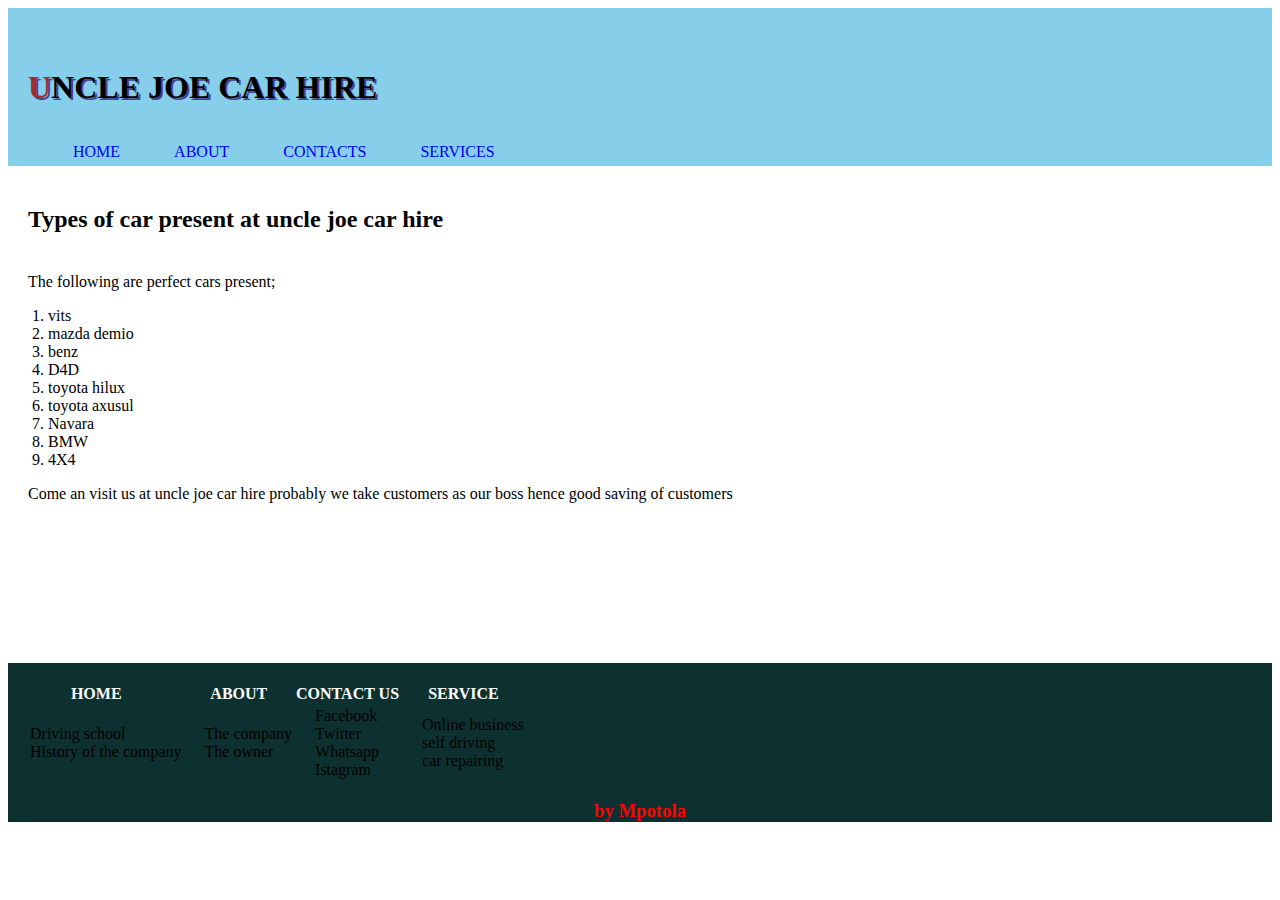
<file: index.html>
<!DOCTYPE html>
<html lang="eng">
    <head>
           <title>uncle joe car hire</title>
           <meta charset=utf-8>
           <link rel="stylesheet" href="style.css">
    </head>
    <head>
        <style>
            #hdr{
            */background-color: rgb(123, 255, 0);*/
            }
            header{
                 background-color: skyblue;
                 padding-top: 40px;
            }
            #joe{
                float:left;
            }
            .joe li{
                 padding: 2px;
                 margin: 3px;
                display: inline-block;
            }
            ul li a{
                text-decoration: none;
                text-transform: uppercase;
                 padding: 20px;
            }
            a:hover{
                color: blue;
                background-color: white;
                transition: 2s;
            }
            span{
                color: brown;
            } 
            h1{
                text-shadow: 2px 2px rgb(67, 67, 143);
                 padding-left: 20px;
                 padding-bottom: 10px;
            }
            footer{
                margin-top: 160px;
                background-color: rgb(13, 49, 49);
            }
           tr th{
                color: white;
                text-transform: uppercase;
                text-align: center; 
            }
           tr td{
                padding-left: 20px;
            }  
            h3{
                color: red;
                text-align: center;
            }
            
        </style>
    </head>
    <body>
        <header>
            <div id="hdr">
               <h1><span>U</span>NCLE JOE CAR HIRE</h1>
               <nav>
               <ul class="joe">
                   <li><a href="home.html">Home</a></li>
                   <li><a href="about.html">About</a></li>
                   <li><a href="contacts.html">Contacts</a></li>
                   <li><a href="service.html">services</a></li>
               </ul>
               </nav>
           </div>
           </header>
        <section>
            <h2>Types of car present at uncle joe car hire</h2>
            <p>The following are perfect cars present;</p>
            <ol>
                <li>vits</li>
                <li>mazda demio</li>
                <li>benz</li>
                <li>D4D</li>
                <li>toyota hilux</li>
                <li>toyota axusul</li>
                <li>Navara</li>
                <li>BMW</li>
                <li>4X4</li>
            </ol>
            <p>Come an visit us at uncle joe car hire probably we take customers as our boss hence good saving of customers</p>
        </section>
        <footer>
            <table>
                <tr>
                    <th>home</th>
                    <th>about</th>
                    <th>contact us</th>
                    <th>service</th>
                </tr>
                <tr>
                    <td>Driving school<br>History of the company</td>
                    <td>The company<br>The owner</td>
                    <td>Facebook<br>Twitter<br>Whatsapp<br>Istagram</td>
                    <td>Online business<br>self driving<br>car repairing</td>
                </tr>
            </table>
            <h3>by Mpotola</h3>
        </footer>
    </body>

</html>
</file>
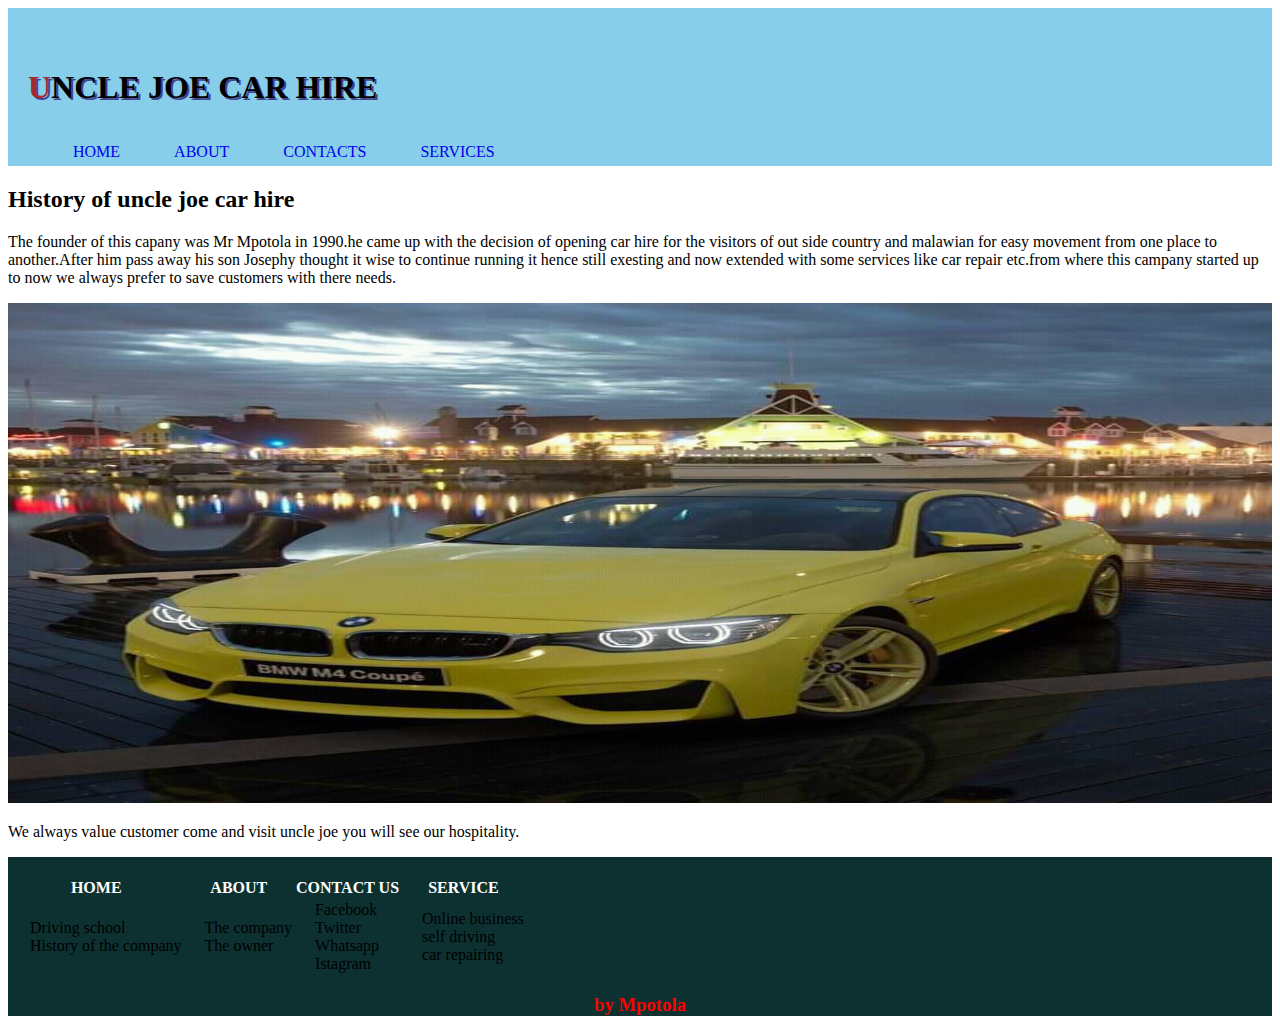
<file: about.html>
<!DOCTYPE html>
<html>
    <head>
        <style>
            header{
                 background-color: skyblue;
                 padding-top: 40px;
            }
            #joe{
                float:left;
            }
            .joe li{
                 padding: 2px;
                 margin: 3px;
                display: inline-block;
            }
            ul li a{
                text-decoration: none;
                text-transform: uppercase;
                 padding: 20px;
            }
            a:hover{
                color: blue;
                background-color: white;
                transition: 2s;
            }
            span{
                color: brown;
            } 
            h1{
                text-shadow: 2px 2px rgb(67, 67, 143);
                 padding-left: 20px;
                 padding-bottom: 10px;
            }
            footer{
                background-color: rgb(13, 49, 49);
            }
           tr th{
                padding-top: 20px;
                color: white;
                text-transform: uppercase;
                text-align: center; 
            }
           tr td{
                padding-left: 20px;
            }  
            h3{
                color: red;
                text-align: center;
            }
        </style>
        
    </head>
    <body>
        <header>
            <div id="hdr">
               <h1><span>U</span>NCLE JOE CAR HIRE</h1>
               <nav>
               <ul class="joe">
                   <li><a href="home.html">Home</a></li>
                   <li><a href="about.html">About</a></li>
                   <li><a href="contacts.html">Contacts</a></li>
                   <li><a href="service.html">services</a></li>
               </ul>
               </nav>
           </div>
           </header>
        <section>
           <h2>History of uncle joe car hire</h2>
           <p>The founder of this capany was Mr Mpotola in 1990.he came up with the decision of opening car hire for the visitors of out side country and malawian for easy movement from one place to another.After him pass away his son Josephy thought it wise to continue running it hence still exesting and now extended with some services like car repair etc.from where this campany started up to now we always prefer to save customers with there needs.</p>
           <img src="images/chidaz2.jpg" width="100%" height="500px">
            <p>We always value customer come and visit uncle joe you will see our hospitality.</p>
        </section>
        <footer>
            <table>
                <tr>
                    <th>home</th>
                    <th>about</th>
                    <th>contact us</th>
                    <th>service</th>
                </tr>
                <tr>
                    <td>Driving school<br>History of the company</td>
                    <td>The company<br>The owner</td>
                    <td>Facebook<br>Twitter<br>Whatsapp<br>Istagram</td>
                    <td>Online business<br>self driving<br>car repairing</td>
                </tr>
            </table>
            <h3>by Mpotola</h3>
        </footer>
   </body>
</html>
</file>
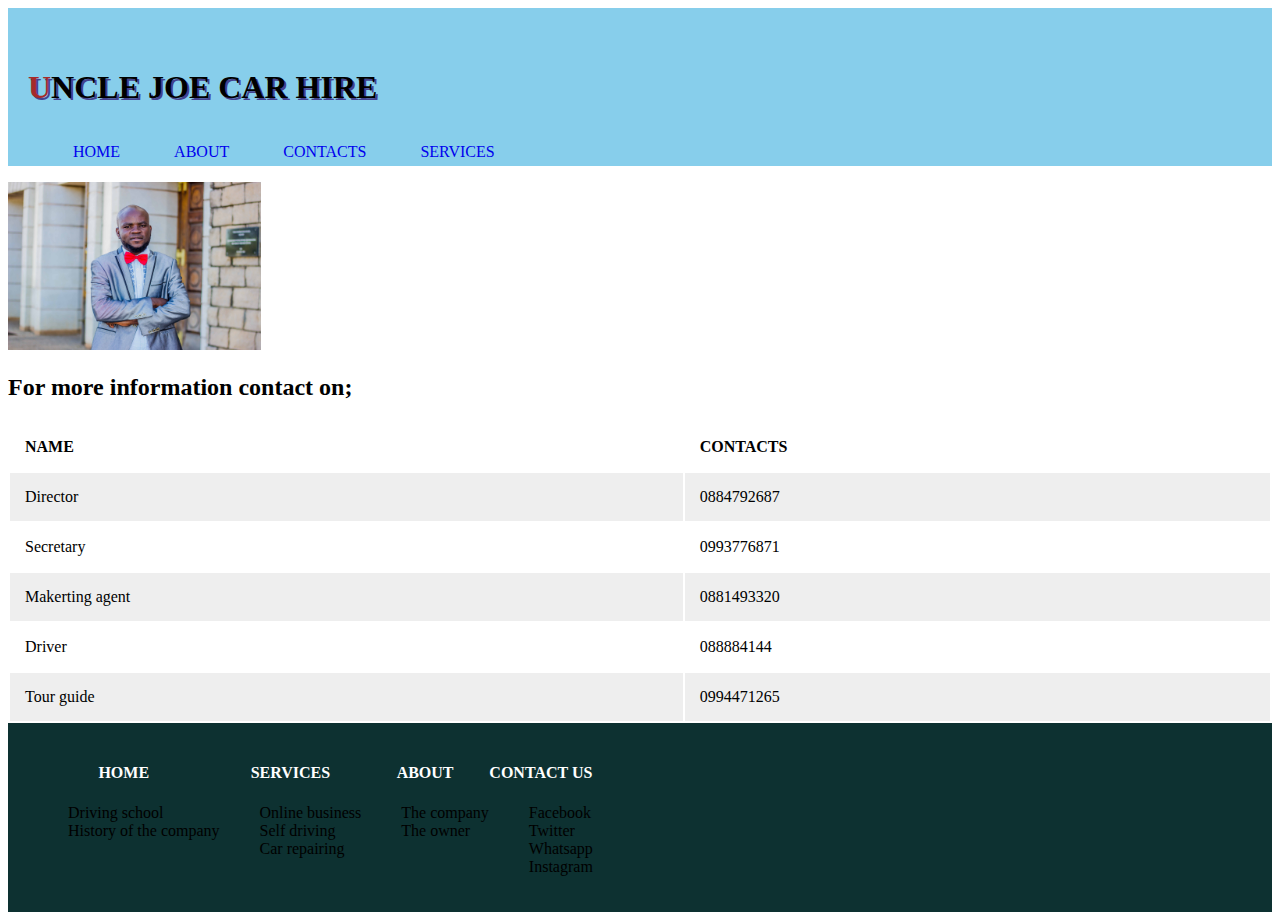
<file: contacts.html>
<!DOCTYPE html>
<html>
    <head>
        <title>contacts</title>
        <style>
            header{
                 background-color: skyblue;
                 padding-top: 40px;
            }
            #joe{
                float:left;
            }
            .joe li{
                 padding: 2px;
                 margin: 3px;
                display: inline-block;
            }
            ul li a{
                text-decoration: none;
                text-transform: uppercase;
                 padding: 20px;
            }
            a:hover{
                color: blue;
                background-color: white;
                transition: 2s;
            }
            span{
                color: brown;
            } 
            h1{
                text-shadow: 2px 2px rgb(67, 67, 143);
                 padding-left: 20px;
                 padding-bottom: 10px;
            }
            table, th, td {
               
            }
           th, td {
               padding: 15px;
               text-align: left;
            }
            table#tb tr:nth-child(even) {
              background-color: #eee;
            }
           table#tb tr:nth-child(odd) {
               background-color: #fff;
            }
           table#tb th {
              text-transform: uppercase;
              color: black;
           }
           .footer{
                background-color:  rgb(13, 49, 49);
                display: flex;
                padding: 20px;
            }
            .ul{
                list-style: none;
                
            }
            h4{
                text-align: center;
                color: white;
                text-transform: uppercase;
            }
        </style>
    </head>
    <body>
        <header>
            <div id="hdr">
               <h1><span>U</span>NCLE JOE CAR HIRE</h1>
               <nav>
               <ul class="joe">
                   <li><a href="home.html">Home</a></li>
                   <li><a href="about.html">About</a></li>
                   <li><a href="contacts.html">Contacts</a></li>
                   <li><a href="service.html">services</a></li>
               </ul>
               </nav>
           </div>
           </header>
        <div>
              <img src="images/p.jpg" width="20%" height="30%">
              <h2>For more information contact on;</h2>
        </div>
        <section>
        <table id="tb" style="width: 100%;">
            <tr>
                <th>name</th>
                <th>contacts</th>
            </tr>
            <tr>
                <td>Director</td>
                <td>0884792687</td>
            </tr>
            <tr>
                <td>Secretary</td>
                <td>0993776871</td>
            </tr>
            <tr>
                <td>Makerting agent</td>
                <td>0881493320</td>
            </tr>
            <tr>
                <td>Driver</td>
                <td>088884144</td>
            </tr>
            <tr>
                <td>Tour guide</td>
                <td>0994471265</td>
            </tr>
        </table>
    </section>
    <footer class="footer">
        <div class="div1">
             <h4>Home</h4>
             <ul class="ul">
                 <li>Driving school</li>
                 <li>History of the company</li>
             </ul>
         </div>
         <div class="div2">
             <h4>Services</h4>
             <ul class="ul">
                 <li>Online business</li>
                 <li>Self driving</li>
                 <li>Car repairing</li>
             </ul>
         </div>
         <div class="div3">
             <h4>About</h4>
             <ul class="ul">
                 <li>The company</li>
                 <li>The owner</li>
             </ul>
         </div>
         <div class="div5">
             <h4>Contact us</h4>
             <ul class="ul">
                 <li>Facebook</li>
                 <li>Twitter</li>
                 <li>Whatsapp</li>
                 <li>Instagram</li>
             </ul>
         </div>
     </footer>

    </body>
</html>
</file>
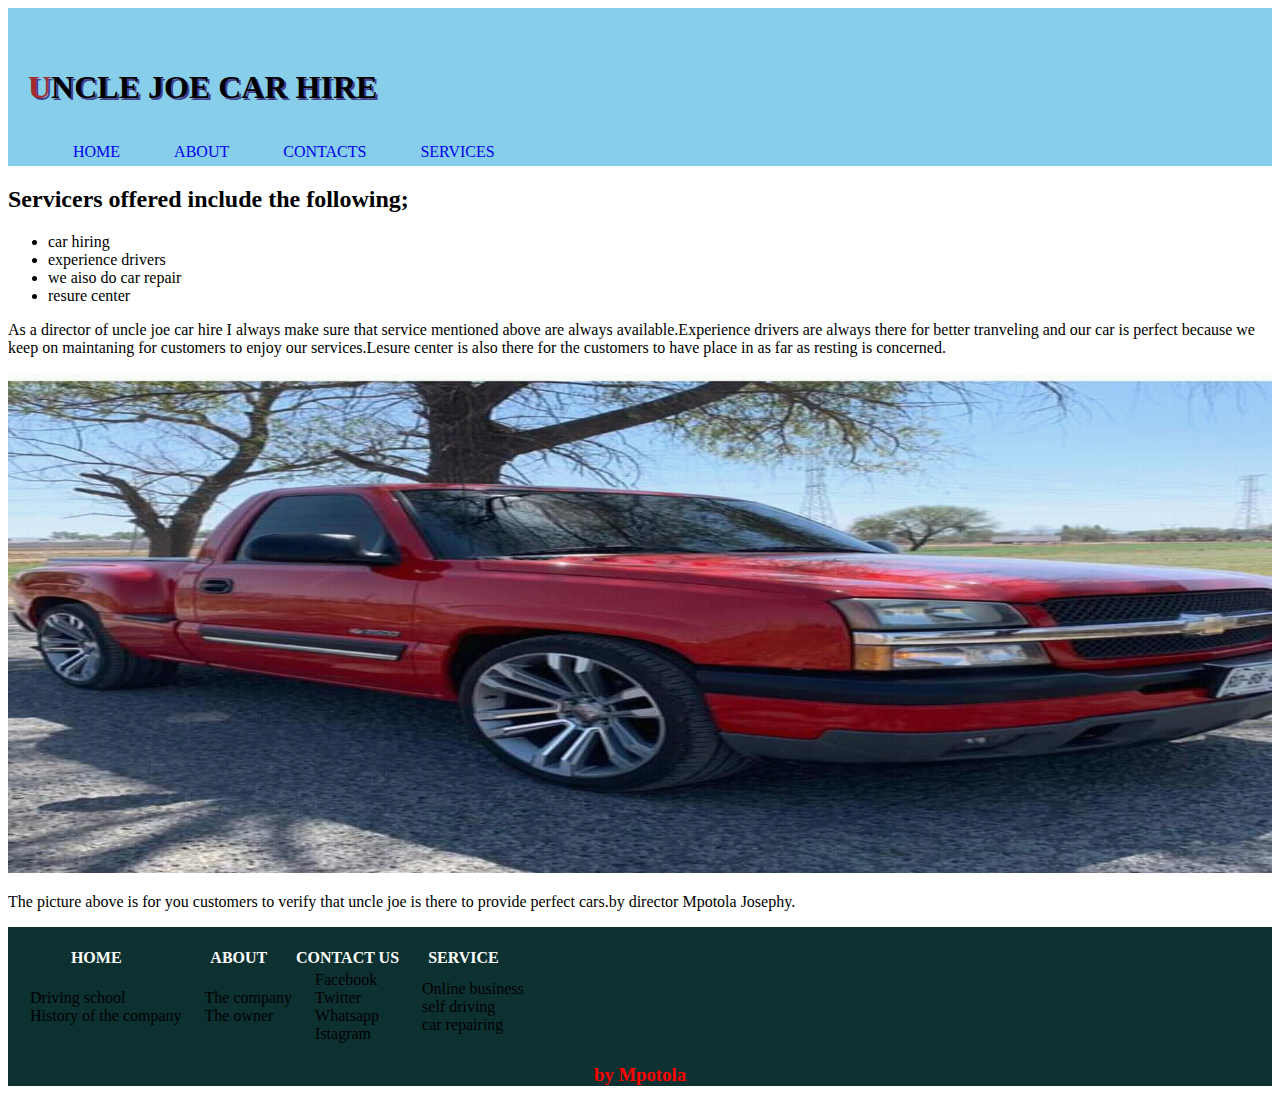
<file: service.html>
<!DOCTYPE html>
<html>
    <head>
    <style>
            header{
                 background-color: skyblue;
                 padding-top: 40px;
            }
            #joe{
                float:left;
            }
            .joe li{
                 padding: 2px;
                 margin: 3px;
                display: inline-block;
            }
            ul li a{
                text-decoration: none;
                text-transform: uppercase;
                 padding: 20px;
            }
            a:hover{
                color: blue;
                background-color: white;
                transition: 2s;
            }
            span{
                color: brown;
            } 
            h1{
                text-shadow: 2px 2px rgb(67, 67, 143);
                 padding-left: 20px;
                 padding-bottom: 10px;
            }
        footer{
            background-color: rgb(13, 49, 49);
        }
       tr th{
            padding-top: 20px;
            color: white;
            text-transform: uppercase;
            text-align: center; 
        }
       tr td{
            padding-left: 20px;
        }  
        h3{
            color: red;
            text-align: center;
        }
      </style>   

    </head>
    <body>
        <header>
            <div id="hdr">
               <h1><span>U</span>NCLE JOE CAR HIRE</h1>
               <nav>
               <ul class="joe">
                   <li><a href="home.html">Home</a></li>
                   <li><a href="about.html">About</a></li>
                   <li><a href="contacts.html">Contacts</a></li>
                   <li><a href="service.html">services</a></li>
               </ul>
               </nav>
           </div>
           </header>
       <div>
          <h2>Servicers offered include the following;</h2>
         <ul>
            <li>car hiring</li>
            <li>experience drivers</li>
            <li>we aiso do car repair</li>
            <li>resure center</li>
          </ul>
        </div>
        <section>
            <p>As a director of uncle joe car hire I always make sure that service mentioned above are always available.Experience drivers are always there for better tranveling and our car is perfect because we keep on maintaning for customers to enjoy our services.Lesure center is also there for the customers to have place in as far as resting is concerned.
            </p>
            <img src="images/mpotola.jpg" width="100%" height="500px">
            <p>The picture above is for you customers to verify that uncle joe is there to provide perfect cars.by director Mpotola Josephy.</p>
        </section>
        <footer>
            <table>
                <tr>
                    <th>home</th>
                    <th>about</th>
                    <th>contact us</th>
                    <th>service</th>
                </tr>
                <tr>
                    <td>Driving school<br>History of the company</td>
                    <td>The company<br>The owner</td>
                    <td>Facebook<br>Twitter<br>Whatsapp<br>Istagram</td>
                    <td>Online business<br>self driving<br>car repairing</td>
                </tr>
            </table>
            <h3>by Mpotola</h3>
        </footer>

    </body>
</html>
</file>
<file: style.css>
header{
    background-color: skyblue;
    padding-top: 40px;
}
#joe{
    float:left;
}
.joe li{
    padding: 2px;
    margin: 3px;
    display: inline-block;
    
}
#tbl{
    
    padding: 0;
    margin: 0;
}
h3{
    text-align: center;
    color: red;
}

ul li a{
    text-decoration: none;
    text-transform: uppercase;
    padding: 20px;
}
span{
    color: brown;
}
h1{
    text-shadow: 2px 2px red;
    padding-left: 20px;
    padding-bottom: 10px;
}
h2{
    padding-top: 20px;
    padding-bottom: 20px;
    padding-left: 20px;
}
p{
    padding-left: 20px;
}
footer{
    background-color: rgb(13, 49, 49);
}
tr th{
    padding-top: 20px;
    color: white;
    text-transform: uppercase;
    text-align: center;
}
tr td{
    padding-left: 20px;
}
</file>
